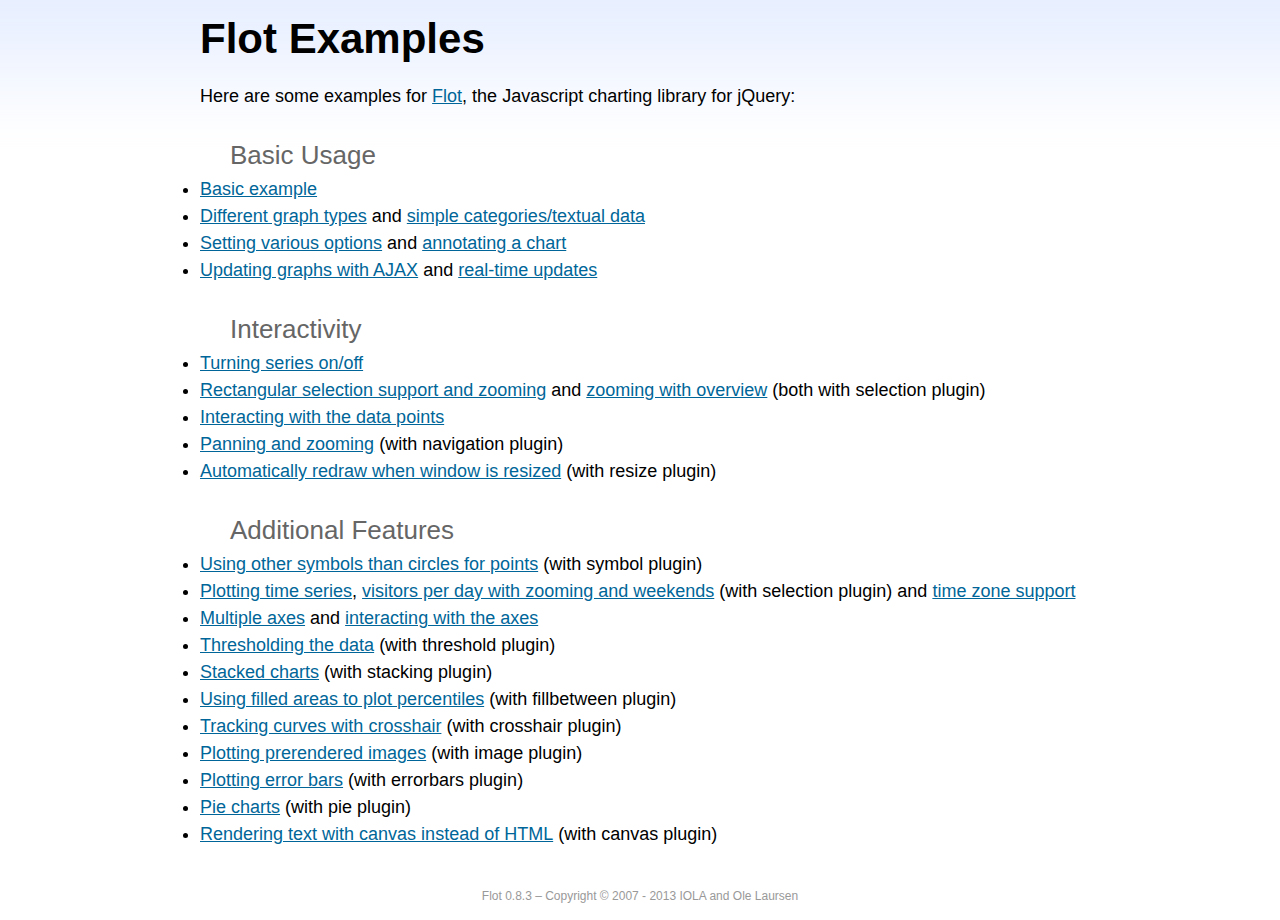
<file: Admin/bower_components/flot/examples/index.html>
<!DOCTYPE html PUBLIC "-//W3C//DTD HTML 4.01//EN" "http://www.w3.org/TR/html4/strict.dtd">
<html>
<head>
	<meta http-equiv="Content-Type" content="text/html; charset=utf-8">
	<title>Flot Examples</title>
	<link href="examples.css" rel="stylesheet" type="text/css">
	<style>

	h3 {
		margin-top: 30px;
		margin-bottom: 5px;
	}

	</style>
	<script language="javascript" type="text/javascript" src="../jquery.js"></script>
	<script language="javascript" type="text/javascript" src="../jquery.flot.js"></script>
	<script type="text/javascript">

	$(function() {

		// Add the Flot version string to the footer

		$("#footer").prepend("Flot " + $.plot.version + " &ndash; ");
	});

	</script>
</head>
<body>

	<div id="header">
		<h2>Flot Examples</h2>
	</div>

	<div id="content">

		<p>Here are some examples for <a href="http://www.flotcharts.org">Flot</a>, the Javascript charting library for jQuery:</p>

		<h3>Basic Usage</h3>

		<ul>
			<li><a href="basic-usage/index.html">Basic example</a></li>
			<li><a href="series-types/index.html">Different graph types</a> and <a href="categories/index.html">simple categories/textual data</a></li>
			<li><a href="basic-options/index.html">Setting various options</a> and <a href="annotating/index.html">annotating a chart</a></li>
			<li><a href="ajax/index.html">Updating graphs with AJAX</a> and <a href="realtime/index.html">real-time updates</a></li>
		</ul>

		<h3>Interactivity</h3>

		<ul>
			<li><a href="series-toggle/index.html">Turning series on/off</a></li>
			<li><a href="selection/index.html">Rectangular selection support and zooming</a> and <a href="zooming/index.html">zooming with overview</a> (both with selection plugin)</li>
			<li><a href="interacting/index.html">Interacting with the data points</a></li>
			<li><a href="navigate/index.html">Panning and zooming</a> (with navigation plugin)</li>
			<li><a href="resize/index.html">Automatically redraw when window is resized</a> (with resize plugin)</li>
		</ul>

		<h3>Additional Features</h3>

		<ul>
			<li><a href="symbols/index.html">Using other symbols than circles for points</a> (with symbol plugin)</li>
			<li><a href="axes-time/index.html">Plotting time series</a>, <a href="visitors/index.html">visitors per day with zooming and weekends</a> (with selection plugin) and <a href="axes-time-zones/index.html">time zone support</a></li>
			<li><a href="axes-multiple/index.html">Multiple axes</a> and <a href="axes-interacting/index.html">interacting with the axes</a></li>
			<li><a href="threshold/index.html">Thresholding the data</a> (with threshold plugin)</li>
			<li><a href="stacking/index.html">Stacked charts</a> (with stacking plugin)</li>
			<li><a href="percentiles/index.html">Using filled areas to plot percentiles</a> (with fillbetween plugin)</li>
			<li><a href="tracking/index.html">Tracking curves with crosshair</a> (with crosshair plugin)</li>
			<li><a href="image/index.html">Plotting prerendered images</a> (with image plugin)</li>
			<li><a href="series-errorbars/index.html">Plotting error bars</a> (with errorbars plugin)</li>
			<li><a href="series-pie/index.html">Pie charts</a> (with pie plugin)</li>
			<li><a href="canvas/index.html">Rendering text with canvas instead of HTML</a> (with canvas plugin)</li>
		</ul>

	</div>

	<div id="footer">
		Copyright &copy; 2007 - 2013 IOLA and Ole Laursen
	</div>

</body>
</html>
</file>
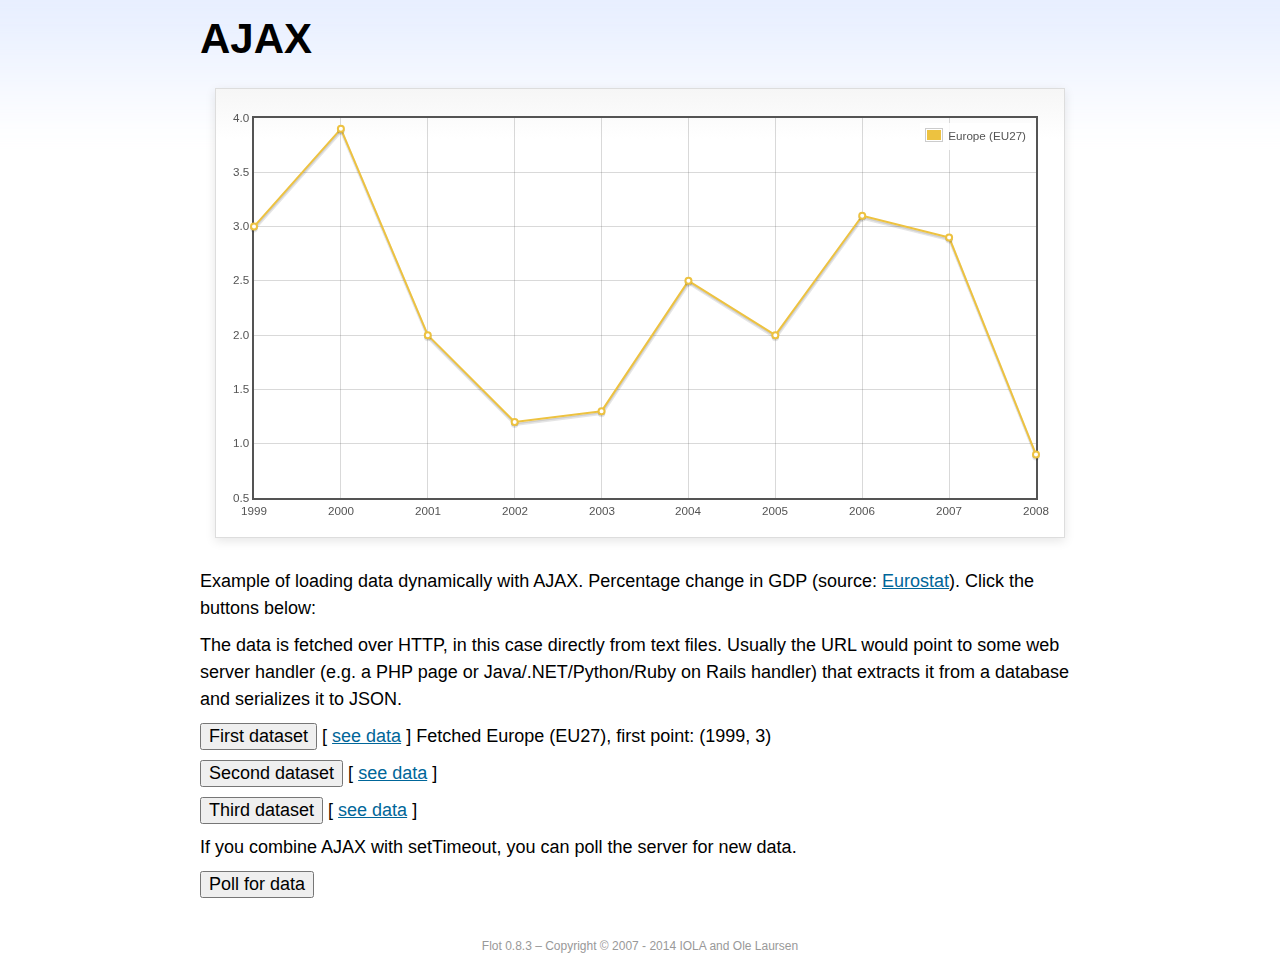
<file: Admin/bower_components/flot/examples/ajax/index.html>
<!DOCTYPE html PUBLIC "-//W3C//DTD HTML 4.01//EN" "http://www.w3.org/TR/html4/strict.dtd">
<html>
<head>
	<meta http-equiv="Content-Type" content="text/html; charset=utf-8">
	<title>Flot Examples: AJAX</title>
	<link href="../examples.css" rel="stylesheet" type="text/css">
	<!--[if lte IE 8]><script language="javascript" type="text/javascript" src="../../excanvas.min.js"></script><![endif]-->
	<script language="javascript" type="text/javascript" src="../../jquery.js"></script>
	<script language="javascript" type="text/javascript" src="../../jquery.flot.js"></script>
	<script type="text/javascript">

	$(function() {

		var options = {
			lines: {
				show: true
			},
			points: {
				show: true
			},
			xaxis: {
				tickDecimals: 0,
				tickSize: 1
			}
		};

		var data = [];

		$.plot("#placeholder", data, options);

		// Fetch one series, adding to what we already have

		var alreadyFetched = {};

		$("button.fetchSeries").click(function () {

			var button = $(this);

			// Find the URL in the link right next to us, then fetch the data

			var dataurl = button.siblings("a").attr("href");

			function onDataReceived(series) {

				// Extract the first coordinate pair; jQuery has parsed it, so
				// the data is now just an ordinary JavaScript object

				var firstcoordinate = "(" + series.data[0][0] + ", " + series.data[0][1] + ")";
				button.siblings("span").text("Fetched " + series.label + ", first point: " + firstcoordinate);

				// Push the new data onto our existing data array

				if (!alreadyFetched[series.label]) {
					alreadyFetched[series.label] = true;
					data.push(series);
				}

				$.plot("#placeholder", data, options);
			}

			$.ajax({
				url: dataurl,
				type: "GET",
				dataType: "json",
				success: onDataReceived
			});
		});

		// Initiate a recurring data update

		$("button.dataUpdate").click(function () {

			data = [];
			alreadyFetched = {};

			$.plot("#placeholder", data, options);

			var iteration = 0;

			function fetchData() {

				++iteration;

				function onDataReceived(series) {

					// Load all the data in one pass; if we only got partial
					// data we could merge it with what we already have.

					data = [ series ];
					$.plot("#placeholder", data, options);
				}

				// Normally we call the same URL - a script connected to a
				// database - but in this case we only have static example
				// files, so we need to modify the URL.

				$.ajax({
					url: "data-eu-gdp-growth-" + iteration + ".json",
					type: "GET",
					dataType: "json",
					success: onDataReceived
				});

				if (iteration < 5) {
					setTimeout(fetchData, 1000);
				} else {
					data = [];
					alreadyFetched = {};
				}
			}

			setTimeout(fetchData, 1000);
		});

		// Load the first series by default, so we don't have an empty plot

		$("button.fetchSeries:first").click();

		// Add the Flot version string to the footer

		$("#footer").prepend("Flot " + $.plot.version + " &ndash; ");
	});

	</script>
</head>
<body>

	<div id="header">
		<h2>AJAX</h2>
	</div>

	<div id="content">

		<div class="demo-container">
			<div id="placeholder" class="demo-placeholder"></div>
		</div>

		<p>Example of loading data dynamically with AJAX. Percentage change in GDP (source: <a href="http://epp.eurostat.ec.europa.eu/tgm/table.do?tab=table&init=1&plugin=1&language=en&pcode=tsieb020">Eurostat</a>). Click the buttons below:</p>

		<p>The data is fetched over HTTP, in this case directly from text files. Usually the URL would point to some web server handler (e.g. a PHP page or Java/.NET/Python/Ruby on Rails handler) that extracts it from a database and serializes it to JSON.</p>

		<p>
			<button class="fetchSeries">First dataset</button>
			[ <a href="data-eu-gdp-growth.json">see data</a> ]
			<span></span>
		</p>

		<p>
			<button class="fetchSeries">Second dataset</button>
			[ <a href="data-japan-gdp-growth.json">see data</a> ]
			<span></span>
		</p>

		<p>
			<button class="fetchSeries">Third dataset</button>
			[ <a href="data-usa-gdp-growth.json">see data</a> ]
			<span></span>
		</p>

		<p>If you combine AJAX with setTimeout, you can poll the server for new data.</p>

		<p>
			<button class="dataUpdate">Poll for data</button>
		</p>

	</div>

	<div id="footer">
		Copyright &copy; 2007 - 2014 IOLA and Ole Laursen
	</div>

</body>
</html>
</file>
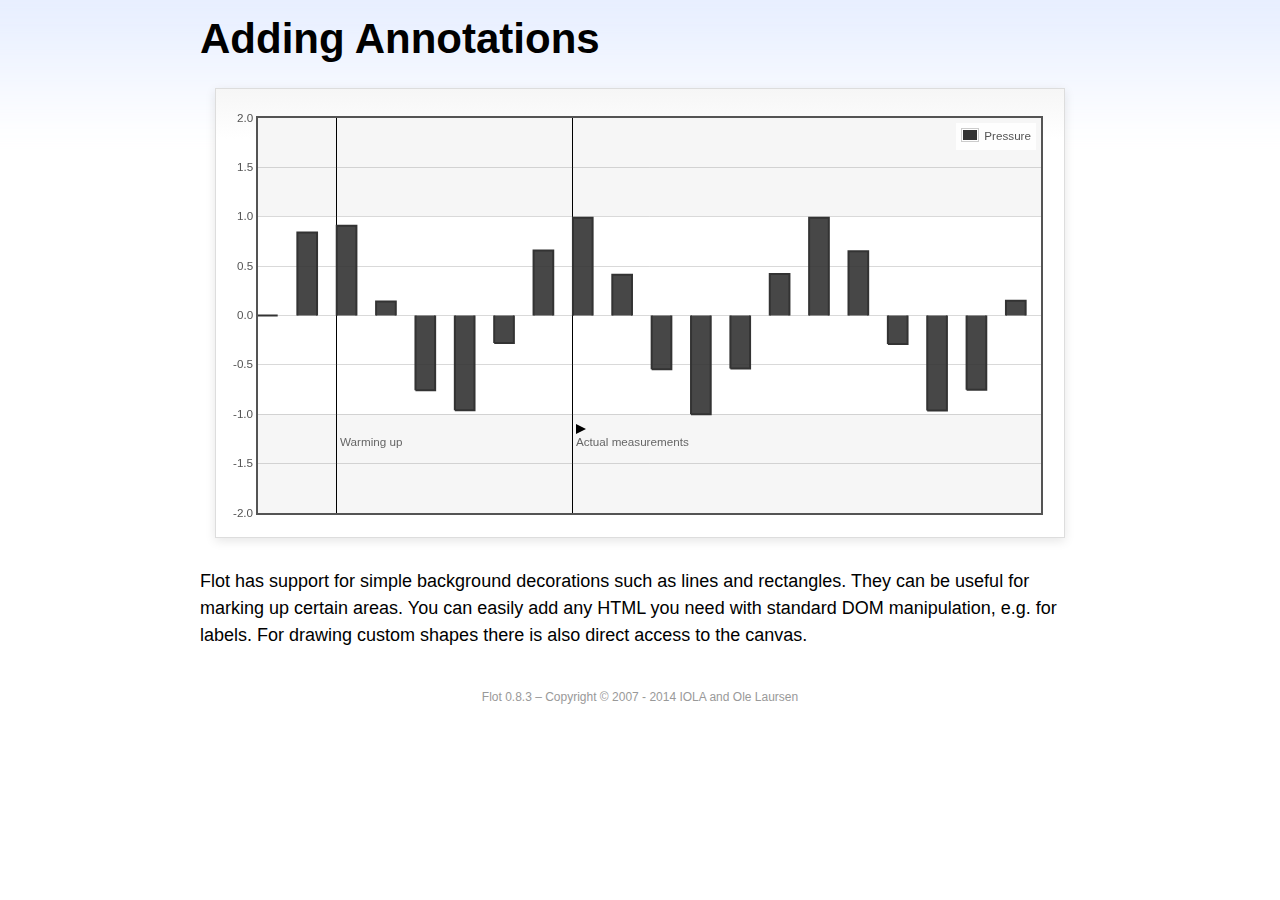
<file: Admin/bower_components/flot/examples/annotating/index.html>
<!DOCTYPE html PUBLIC "-//W3C//DTD HTML 4.01//EN" "http://www.w3.org/TR/html4/strict.dtd">
<html>
<head>
	<meta http-equiv="Content-Type" content="text/html; charset=utf-8">
	<title>Flot Examples: Adding Annotations</title>
	<link href="../examples.css" rel="stylesheet" type="text/css">
	<!--[if lte IE 8]><script language="javascript" type="text/javascript" src="../../excanvas.min.js"></script><![endif]-->
	<script language="javascript" type="text/javascript" src="../../jquery.js"></script>
	<script language="javascript" type="text/javascript" src="../../jquery.flot.js"></script>
	<script type="text/javascript">

	$(function() {

		var d1 = [];
		for (var i = 0; i < 20; ++i) {
			d1.push([i, Math.sin(i)]);
		}

		var data = [{ data: d1, label: "Pressure", color: "#333" }];

		var markings = [
			{ color: "#f6f6f6", yaxis: { from: 1 } },
			{ color: "#f6f6f6", yaxis: { to: -1 } },
			{ color: "#000", lineWidth: 1, xaxis: { from: 2, to: 2 } },
			{ color: "#000", lineWidth: 1, xaxis: { from: 8, to: 8 } }
		];

		var placeholder = $("#placeholder");

		var plot = $.plot(placeholder, data, {
			bars: { show: true, barWidth: 0.5, fill: 0.9 },
			xaxis: { ticks: [], autoscaleMargin: 0.02 },
			yaxis: { min: -2, max: 2 },
			grid: { markings: markings }
		});

		var o = plot.pointOffset({ x: 2, y: -1.2});

		// Append it to the placeholder that Flot already uses for positioning

		placeholder.append("<div style='position:absolute;left:" + (o.left + 4) + "px;top:" + o.top + "px;color:#666;font-size:smaller'>Warming up</div>");

		o = plot.pointOffset({ x: 8, y: -1.2});
		placeholder.append("<div style='position:absolute;left:" + (o.left + 4) + "px;top:" + o.top + "px;color:#666;font-size:smaller'>Actual measurements</div>");

		// Draw a little arrow on top of the last label to demonstrate canvas
		// drawing

		var ctx = plot.getCanvas().getContext("2d");
		ctx.beginPath();
		o.left += 4;
		ctx.moveTo(o.left, o.top);
		ctx.lineTo(o.left, o.top - 10);
		ctx.lineTo(o.left + 10, o.top - 5);
		ctx.lineTo(o.left, o.top);
		ctx.fillStyle = "#000";
		ctx.fill();

		// Add the Flot version string to the footer

		$("#footer").prepend("Flot " + $.plot.version + " &ndash; ");
	});

	</script>
</head>
<body>

	<div id="header">
		<h2>Adding Annotations</h2>
	</div>

	<div id="content">

		<div class="demo-container">
			<div id="placeholder" class="demo-placeholder"></div>
		</div>

		<p>Flot has support for simple background decorations such as lines and rectangles. They can be useful for marking up certain areas. You can easily add any HTML you need with standard DOM manipulation, e.g. for labels. For drawing custom shapes there is also direct access to the canvas.</p>

	</div>

	<div id="footer">
		Copyright &copy; 2007 - 2014 IOLA and Ole Laursen
	</div>

</body>
</html>
</file>
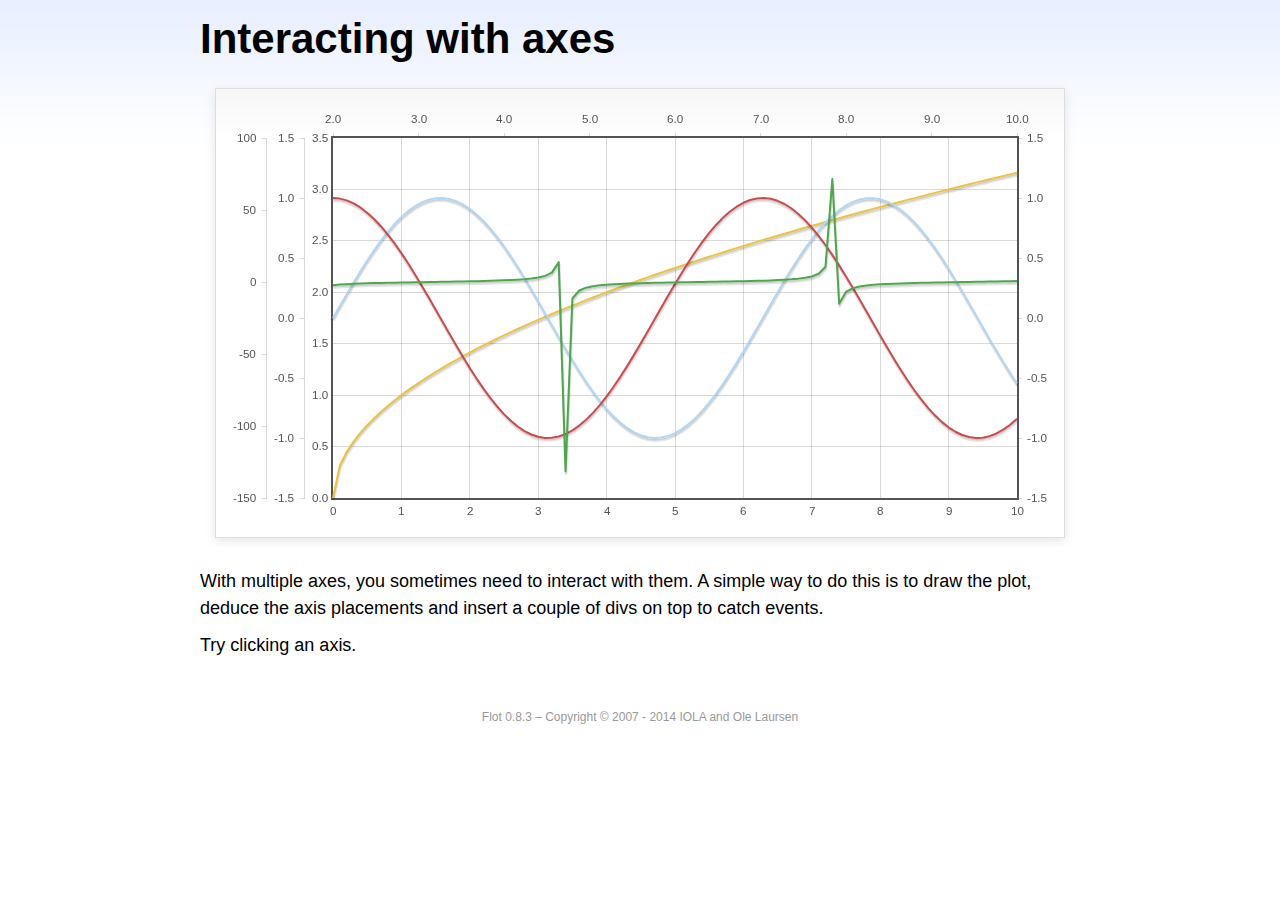
<file: Admin/bower_components/flot/examples/axes-interacting/index.html>
<!DOCTYPE html PUBLIC "-//W3C//DTD HTML 4.01//EN" "http://www.w3.org/TR/html4/strict.dtd">
<html>
<head>
	<meta http-equiv="Content-Type" content="text/html; charset=utf-8">
	<title>Flot Examples: Interacting with axes</title>
	<link href="../examples.css" rel="stylesheet" type="text/css">
	<!--[if lte IE 8]><script language="javascript" type="text/javascript" src="../../excanvas.min.js"></script><![endif]-->
	<script language="javascript" type="text/javascript" src="../../jquery.js"></script>
	<script language="javascript" type="text/javascript" src="../../jquery.flot.js"></script>
	<script type="text/javascript">

	$(function() {

		function generate(start, end, fn) {
			var res = [];
			for (var i = 0; i <= 100; ++i) {
				var x = start + i / 100 * (end - start);
				res.push([x, fn(x)]);
			}
			return res;
		}

		var data = [
			{ data: generate(0, 10, function (x) { return Math.sqrt(x);}), xaxis: 1, yaxis:1 },
			{ data: generate(0, 10, function (x) { return Math.sin(x);}), xaxis: 1, yaxis:2 },
			{ data: generate(0, 10, function (x) { return Math.cos(x);}), xaxis: 1, yaxis:3 },
			{ data: generate(2, 10, function (x) { return Math.tan(x);}), xaxis: 2, yaxis: 4 }
		];

		var plot = $.plot("#placeholder", data, {
			xaxes: [
				{ position: 'bottom' },
				{ position: 'top'}
			],
			yaxes: [
				{ position: 'left' },
				{ position: 'left' },
				{ position: 'right' },
				{ position: 'left' }
			]
		});

		// Create a div for each axis

		$.each(plot.getAxes(), function (i, axis) {
			if (!axis.show)
				return;

			var box = axis.box;

			$("<div class='axisTarget' style='position:absolute; left:" + box.left + "px; top:" + box.top + "px; width:" + box.width +  "px; height:" + box.height + "px'></div>")
				.data("axis.direction", axis.direction)
				.data("axis.n", axis.n)
				.css({ backgroundColor: "#f00", opacity: 0, cursor: "pointer" })
				.appendTo(plot.getPlaceholder())
				.hover(
					function () { $(this).css({ opacity: 0.10 }) },
					function () { $(this).css({ opacity: 0 }) }
				)
				.click(function () {
					$("#click").text("You clicked the " + axis.direction + axis.n + "axis!")
				});
		});

		// Add the Flot version string to the footer

		$("#footer").prepend("Flot " + $.plot.version + " &ndash; ");
	});

	</script>
</head>
<body>

	<div id="header">
		<h2>Interacting with axes</h2>
	</div>

	<div id="content">

		<div class="demo-container">
			<div id="placeholder" class="demo-placeholder"></div>
		</div>

		<p>With multiple axes, you sometimes need to interact with them. A simple way to do this is to draw the plot, deduce the axis placements and insert a couple of divs on top to catch events.</p>

		<p>Try clicking an axis.</p>

		<p id="click"></p>

	</div>

	<div id="footer">
		Copyright &copy; 2007 - 2014 IOLA and Ole Laursen
	</div>

</body>
</html>
</file>
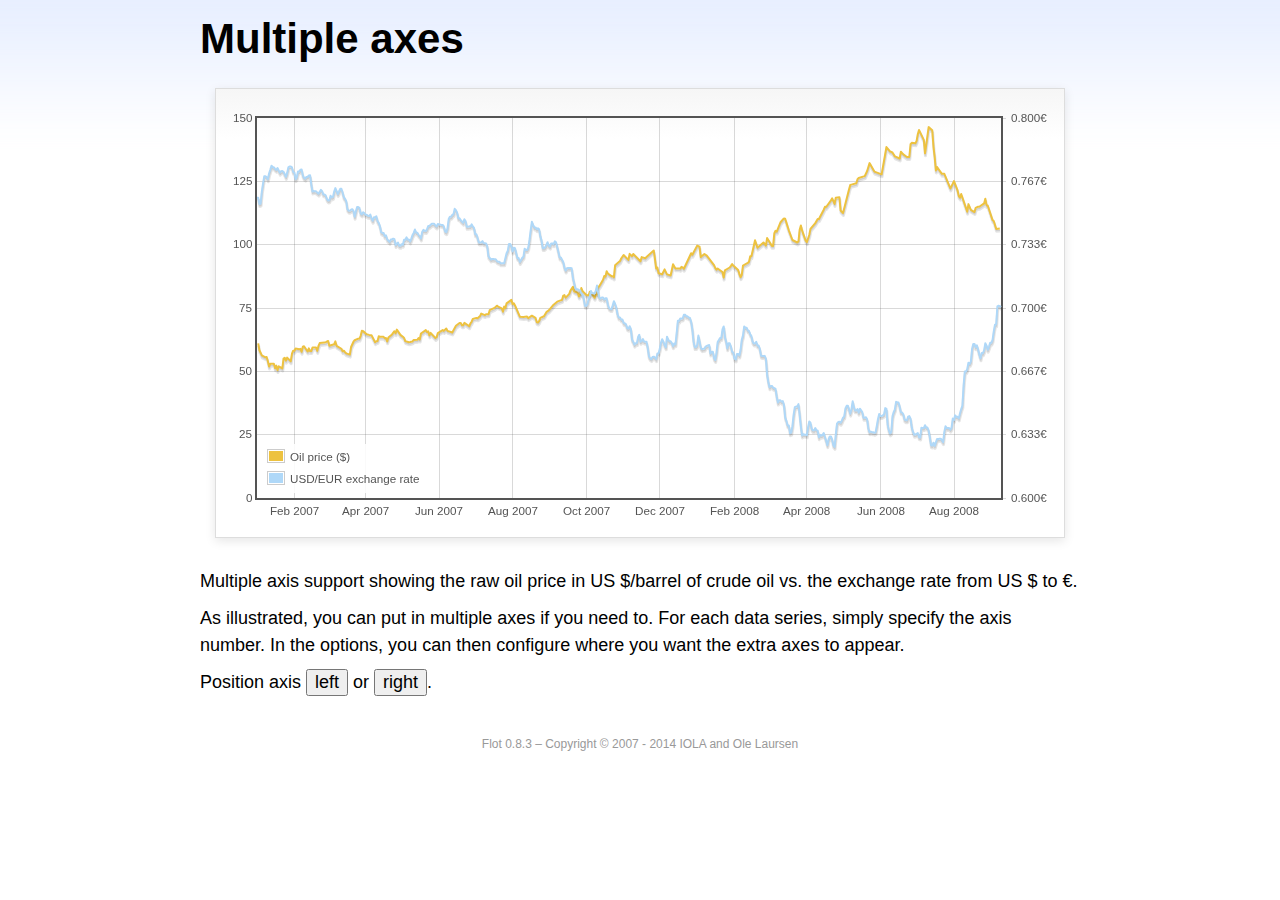
<file: Admin/bower_components/flot/examples/axes-multiple/index.html>
<!DOCTYPE html PUBLIC "-//W3C//DTD HTML 4.01//EN" "http://www.w3.org/TR/html4/strict.dtd">
<html>
<head>
	<meta http-equiv="Content-Type" content="text/html; charset=utf-8">
	<title>Flot Examples: Multiple Axes</title>
	<link href="../examples.css" rel="stylesheet" type="text/css">
	<!--[if lte IE 8]><script language="javascript" type="text/javascript" src="../../excanvas.min.js"></script><![endif]-->
	<script language="javascript" type="text/javascript" src="../../jquery.js"></script>
	<script language="javascript" type="text/javascript" src="../../jquery.flot.js"></script>
	<script language="javascript" type="text/javascript" src="../../jquery.flot.time.js"></script>
	<script type="text/javascript">

	$(function() {

		var oilprices = [[1167692400000,61.05], [1167778800000,58.32], [1167865200000,57.35], [1167951600000,56.31], [1168210800000,55.55], [1168297200000,55.64], [1168383600000,54.02], [1168470000000,51.88], [1168556400000,52.99], [1168815600000,52.99], [1168902000000,51.21], [1168988400000,52.24], [1169074800000,50.48], [1169161200000,51.99], [1169420400000,51.13], [1169506800000,55.04], [1169593200000,55.37], [1169679600000,54.23], [1169766000000,55.42], [1170025200000,54.01], [1170111600000,56.97], [1170198000000,58.14], [1170284400000,58.14], [1170370800000,59.02], [1170630000000,58.74], [1170716400000,58.88], [1170802800000,57.71], [1170889200000,59.71], [1170975600000,59.89], [1171234800000,57.81], [1171321200000,59.06], [1171407600000,58.00], [1171494000000,57.99], [1171580400000,59.39], [1171839600000,59.39], [1171926000000,58.07], [1172012400000,60.07], [1172098800000,61.14], [1172444400000,61.39], [1172530800000,61.46], [1172617200000,61.79], [1172703600000,62.00], [1172790000000,60.07], [1173135600000,60.69], [1173222000000,61.82], [1173308400000,60.05], [1173654000000,58.91], [1173740400000,57.93], [1173826800000,58.16], [1173913200000,57.55], [1173999600000,57.11], [1174258800000,56.59], [1174345200000,59.61], [1174518000000,61.69], [1174604400000,62.28], [1174860000000,62.91], [1174946400000,62.93], [1175032800000,64.03], [1175119200000,66.03], [1175205600000,65.87], [1175464800000,64.64], [1175637600000,64.38], [1175724000000,64.28], [1175810400000,64.28], [1176069600000,61.51], [1176156000000,61.89], [1176242400000,62.01], [1176328800000,63.85], [1176415200000,63.63], [1176674400000,63.61], [1176760800000,63.10], [1176847200000,63.13], [1176933600000,61.83], [1177020000000,63.38], [1177279200000,64.58], [1177452000000,65.84], [1177538400000,65.06], [1177624800000,66.46], [1177884000000,64.40], [1178056800000,63.68], [1178143200000,63.19], [1178229600000,61.93], [1178488800000,61.47], [1178575200000,61.55], [1178748000000,61.81], [1178834400000,62.37], [1179093600000,62.46], [1179180000000,63.17], [1179266400000,62.55], [1179352800000,64.94], [1179698400000,66.27], [1179784800000,65.50], [1179871200000,65.77], [1179957600000,64.18], [1180044000000,65.20], [1180389600000,63.15], [1180476000000,63.49], [1180562400000,65.08], [1180908000000,66.30], [1180994400000,65.96], [1181167200000,66.93], [1181253600000,65.98], [1181599200000,65.35], [1181685600000,66.26], [1181858400000,68.00], [1182117600000,69.09], [1182204000000,69.10], [1182290400000,68.19], [1182376800000,68.19], [1182463200000,69.14], [1182722400000,68.19], [1182808800000,67.77], [1182895200000,68.97], [1182981600000,69.57], [1183068000000,70.68], [1183327200000,71.09], [1183413600000,70.92], [1183586400000,71.81], [1183672800000,72.81], [1183932000000,72.19], [1184018400000,72.56], [1184191200000,72.50], [1184277600000,74.15], [1184623200000,75.05], [1184796000000,75.92], [1184882400000,75.57], [1185141600000,74.89], [1185228000000,73.56], [1185314400000,75.57], [1185400800000,74.95], [1185487200000,76.83], [1185832800000,78.21], [1185919200000,76.53], [1186005600000,76.86], [1186092000000,76.00], [1186437600000,71.59], [1186696800000,71.47], [1186956000000,71.62], [1187042400000,71.00], [1187301600000,71.98], [1187560800000,71.12], [1187647200000,69.47], [1187733600000,69.26], [1187820000000,69.83], [1187906400000,71.09], [1188165600000,71.73], [1188338400000,73.36], [1188511200000,74.04], [1188856800000,76.30], [1189116000000,77.49], [1189461600000,78.23], [1189548000000,79.91], [1189634400000,80.09], [1189720800000,79.10], [1189980000000,80.57], [1190066400000,81.93], [1190239200000,83.32], [1190325600000,81.62], [1190584800000,80.95], [1190671200000,79.53], [1190757600000,80.30], [1190844000000,82.88], [1190930400000,81.66], [1191189600000,80.24], [1191276000000,80.05], [1191362400000,79.94], [1191448800000,81.44], [1191535200000,81.22], [1191794400000,79.02], [1191880800000,80.26], [1191967200000,80.30], [1192053600000,83.08], [1192140000000,83.69], [1192399200000,86.13], [1192485600000,87.61], [1192572000000,87.40], [1192658400000,89.47], [1192744800000,88.60], [1193004000000,87.56], [1193090400000,87.56], [1193176800000,87.10], [1193263200000,91.86], [1193612400000,93.53], [1193698800000,94.53], [1193871600000,95.93], [1194217200000,93.98], [1194303600000,96.37], [1194476400000,95.46], [1194562800000,96.32], [1195081200000,93.43], [1195167600000,95.10], [1195426800000,94.64], [1195513200000,95.10], [1196031600000,97.70], [1196118000000,94.42], [1196204400000,90.62], [1196290800000,91.01], [1196377200000,88.71], [1196636400000,88.32], [1196809200000,90.23], [1196982000000,88.28], [1197241200000,87.86], [1197327600000,90.02], [1197414000000,92.25], [1197586800000,90.63], [1197846000000,90.63], [1197932400000,90.49], [1198018800000,91.24], [1198105200000,91.06], [1198191600000,90.49], [1198710000000,96.62], [1198796400000,96.00], [1199142000000,99.62], [1199314800000,99.18], [1199401200000,95.09], [1199660400000,96.33], [1199833200000,95.67], [1200351600000,91.90], [1200438000000,90.84], [1200524400000,90.13], [1200610800000,90.57], [1200956400000,89.21], [1201042800000,86.99], [1201129200000,89.85], [1201474800000,90.99], [1201561200000,91.64], [1201647600000,92.33], [1201734000000,91.75], [1202079600000,90.02], [1202166000000,88.41], [1202252400000,87.14], [1202338800000,88.11], [1202425200000,91.77], [1202770800000,92.78], [1202857200000,93.27], [1202943600000,95.46], [1203030000000,95.46], [1203289200000,101.74], [1203462000000,98.81], [1203894000000,100.88], [1204066800000,99.64], [1204153200000,102.59], [1204239600000,101.84], [1204498800000,99.52], [1204585200000,99.52], [1204671600000,104.52], [1204758000000,105.47], [1204844400000,105.15], [1205103600000,108.75], [1205276400000,109.92], [1205362800000,110.33], [1205449200000,110.21], [1205708400000,105.68], [1205967600000,101.84], [1206313200000,100.86], [1206399600000,101.22], [1206486000000,105.90], [1206572400000,107.58], [1206658800000,105.62], [1206914400000,101.58], [1207000800000,100.98], [1207173600000,103.83], [1207260000000,106.23], [1207605600000,108.50], [1207778400000,110.11], [1207864800000,110.14], [1208210400000,113.79], [1208296800000,114.93], [1208383200000,114.86], [1208728800000,117.48], [1208815200000,118.30], [1208988000000,116.06], [1209074400000,118.52], [1209333600000,118.75], [1209420000000,113.46], [1209592800000,112.52], [1210024800000,121.84], [1210111200000,123.53], [1210197600000,123.69], [1210543200000,124.23], [1210629600000,125.80], [1210716000000,126.29], [1211148000000,127.05], [1211320800000,129.07], [1211493600000,132.19], [1211839200000,128.85], [1212357600000,127.76], [1212703200000,138.54], [1212962400000,136.80], [1213135200000,136.38], [1213308000000,134.86], [1213653600000,134.01], [1213740000000,136.68], [1213912800000,135.65], [1214172000000,134.62], [1214258400000,134.62], [1214344800000,134.62], [1214431200000,139.64], [1214517600000,140.21], [1214776800000,140.00], [1214863200000,140.97], [1214949600000,143.57], [1215036000000,145.29], [1215381600000,141.37], [1215468000000,136.04], [1215727200000,146.40], [1215986400000,145.18], [1216072800000,138.74], [1216159200000,134.60], [1216245600000,129.29], [1216332000000,130.65], [1216677600000,127.95], [1216850400000,127.95], [1217282400000,122.19], [1217455200000,124.08], [1217541600000,125.10], [1217800800000,121.41], [1217887200000,119.17], [1217973600000,118.58], [1218060000000,120.02], [1218405600000,114.45], [1218492000000,113.01], [1218578400000,116.00], [1218751200000,113.77], [1219010400000,112.87], [1219096800000,114.53], [1219269600000,114.98], [1219356000000,114.98], [1219701600000,116.27], [1219788000000,118.15], [1219874400000,115.59], [1219960800000,115.46], [1220306400000,109.71], [1220392800000,109.35], [1220565600000,106.23], [1220824800000,106.34]];

		var exchangerates = [[1167606000000,0.7580], [1167692400000,0.7580], [1167778800000,0.75470], [1167865200000,0.75490], [1167951600000,0.76130], [1168038000000,0.76550], [1168124400000,0.76930], [1168210800000,0.76940], [1168297200000,0.76880], [1168383600000,0.76780], [1168470000000,0.77080], [1168556400000,0.77270], [1168642800000,0.77490], [1168729200000,0.77410], [1168815600000,0.77410], [1168902000000,0.77320], [1168988400000,0.77270], [1169074800000,0.77370], [1169161200000,0.77240], [1169247600000,0.77120], [1169334000000,0.7720], [1169420400000,0.77210], [1169506800000,0.77170], [1169593200000,0.77040], [1169679600000,0.7690], [1169766000000,0.77110], [1169852400000,0.7740], [1169938800000,0.77450], [1170025200000,0.77450], [1170111600000,0.7740], [1170198000000,0.77160], [1170284400000,0.77130], [1170370800000,0.76780], [1170457200000,0.76880], [1170543600000,0.77180], [1170630000000,0.77180], [1170716400000,0.77280], [1170802800000,0.77290], [1170889200000,0.76980], [1170975600000,0.76850], [1171062000000,0.76810], [1171148400000,0.7690], [1171234800000,0.7690], [1171321200000,0.76980], [1171407600000,0.76990], [1171494000000,0.76510], [1171580400000,0.76130], [1171666800000,0.76160], [1171753200000,0.76140], [1171839600000,0.76140], [1171926000000,0.76070], [1172012400000,0.76020], [1172098800000,0.76110], [1172185200000,0.76220], [1172271600000,0.76150], [1172358000000,0.75980], [1172444400000,0.75980], [1172530800000,0.75920], [1172617200000,0.75730], [1172703600000,0.75660], [1172790000000,0.75670], [1172876400000,0.75910], [1172962800000,0.75820], [1173049200000,0.75850], [1173135600000,0.76130], [1173222000000,0.76310], [1173308400000,0.76150], [1173394800000,0.760], [1173481200000,0.76130], [1173567600000,0.76270], [1173654000000,0.76270], [1173740400000,0.76080], [1173826800000,0.75830], [1173913200000,0.75750], [1173999600000,0.75620], [1174086000000,0.7520], [1174172400000,0.75120], [1174258800000,0.75120], [1174345200000,0.75170], [1174431600000,0.7520], [1174518000000,0.75110], [1174604400000,0.7480], [1174690800000,0.75090], [1174777200000,0.75310], [1174860000000,0.75310], [1174946400000,0.75270], [1175032800000,0.74980], [1175119200000,0.74930], [1175205600000,0.75040], [1175292000000,0.750], [1175378400000,0.74910], [1175464800000,0.74910], [1175551200000,0.74850], [1175637600000,0.74840], [1175724000000,0.74920], [1175810400000,0.74710], [1175896800000,0.74590], [1175983200000,0.74770], [1176069600000,0.74770], [1176156000000,0.74830], [1176242400000,0.74580], [1176328800000,0.74480], [1176415200000,0.7430], [1176501600000,0.73990], [1176588000000,0.73950], [1176674400000,0.73950], [1176760800000,0.73780], [1176847200000,0.73820], [1176933600000,0.73620], [1177020000000,0.73550], [1177106400000,0.73480], [1177192800000,0.73610], [1177279200000,0.73610], [1177365600000,0.73650], [1177452000000,0.73620], [1177538400000,0.73310], [1177624800000,0.73390], [1177711200000,0.73440], [1177797600000,0.73270], [1177884000000,0.73270], [1177970400000,0.73360], [1178056800000,0.73330], [1178143200000,0.73590], [1178229600000,0.73590], [1178316000000,0.73720], [1178402400000,0.7360], [1178488800000,0.7360], [1178575200000,0.7350], [1178661600000,0.73650], [1178748000000,0.73840], [1178834400000,0.73950], [1178920800000,0.74130], [1179007200000,0.73970], [1179093600000,0.73960], [1179180000000,0.73850], [1179266400000,0.73780], [1179352800000,0.73660], [1179439200000,0.740], [1179525600000,0.74110], [1179612000000,0.74060], [1179698400000,0.74050], [1179784800000,0.74140], [1179871200000,0.74310], [1179957600000,0.74310], [1180044000000,0.74380], [1180130400000,0.74430], [1180216800000,0.74430], [1180303200000,0.74430], [1180389600000,0.74340], [1180476000000,0.74290], [1180562400000,0.74420], [1180648800000,0.7440], [1180735200000,0.74390], [1180821600000,0.74370], [1180908000000,0.74370], [1180994400000,0.74290], [1181080800000,0.74030], [1181167200000,0.73990], [1181253600000,0.74180], [1181340000000,0.74680], [1181426400000,0.7480], [1181512800000,0.7480], [1181599200000,0.7490], [1181685600000,0.74940], [1181772000000,0.75220], [1181858400000,0.75150], [1181944800000,0.75020], [1182031200000,0.74720], [1182117600000,0.74720], [1182204000000,0.74620], [1182290400000,0.74550], [1182376800000,0.74490], [1182463200000,0.74670], [1182549600000,0.74580], [1182636000000,0.74270], [1182722400000,0.74270], [1182808800000,0.7430], [1182895200000,0.74290], [1182981600000,0.7440], [1183068000000,0.7430], [1183154400000,0.74220], [1183240800000,0.73880], [1183327200000,0.73880], [1183413600000,0.73690], [1183500000000,0.73450], [1183586400000,0.73450], [1183672800000,0.73450], [1183759200000,0.73520], [1183845600000,0.73410], [1183932000000,0.73410], [1184018400000,0.7340], [1184104800000,0.73240], [1184191200000,0.72720], [1184277600000,0.72640], [1184364000000,0.72550], [1184450400000,0.72580], [1184536800000,0.72580], [1184623200000,0.72560], [1184709600000,0.72570], [1184796000000,0.72470], [1184882400000,0.72430], [1184968800000,0.72440], [1185055200000,0.72350], [1185141600000,0.72350], [1185228000000,0.72350], [1185314400000,0.72350], [1185400800000,0.72620], [1185487200000,0.72880], [1185573600000,0.73010], [1185660000000,0.73370], [1185746400000,0.73370], [1185832800000,0.73240], [1185919200000,0.72970], [1186005600000,0.73170], [1186092000000,0.73150], [1186178400000,0.72880], [1186264800000,0.72630], [1186351200000,0.72630], [1186437600000,0.72420], [1186524000000,0.72530], [1186610400000,0.72640], [1186696800000,0.7270], [1186783200000,0.73120], [1186869600000,0.73050], [1186956000000,0.73050], [1187042400000,0.73180], [1187128800000,0.73580], [1187215200000,0.74090], [1187301600000,0.74540], [1187388000000,0.74370], [1187474400000,0.74240], [1187560800000,0.74240], [1187647200000,0.74150], [1187733600000,0.74190], [1187820000000,0.74140], [1187906400000,0.73770], [1187992800000,0.73550], [1188079200000,0.73150], [1188165600000,0.73150], [1188252000000,0.7320], [1188338400000,0.73320], [1188424800000,0.73460], [1188511200000,0.73280], [1188597600000,0.73230], [1188684000000,0.7340], [1188770400000,0.7340], [1188856800000,0.73360], [1188943200000,0.73510], [1189029600000,0.73460], [1189116000000,0.73210], [1189202400000,0.72940], [1189288800000,0.72660], [1189375200000,0.72660], [1189461600000,0.72540], [1189548000000,0.72420], [1189634400000,0.72130], [1189720800000,0.71970], [1189807200000,0.72090], [1189893600000,0.7210], [1189980000000,0.7210], [1190066400000,0.7210], [1190152800000,0.72090], [1190239200000,0.71590], [1190325600000,0.71330], [1190412000000,0.71050], [1190498400000,0.70990], [1190584800000,0.70990], [1190671200000,0.70930], [1190757600000,0.70930], [1190844000000,0.70760], [1190930400000,0.7070], [1191016800000,0.70490], [1191103200000,0.70120], [1191189600000,0.70110], [1191276000000,0.70190], [1191362400000,0.70460], [1191448800000,0.70630], [1191535200000,0.70890], [1191621600000,0.70770], [1191708000000,0.70770], [1191794400000,0.70770], [1191880800000,0.70910], [1191967200000,0.71180], [1192053600000,0.70790], [1192140000000,0.70530], [1192226400000,0.7050], [1192312800000,0.70550], [1192399200000,0.70550], [1192485600000,0.70450], [1192572000000,0.70510], [1192658400000,0.70510], [1192744800000,0.70170], [1192831200000,0.70], [1192917600000,0.69950], [1193004000000,0.69940], [1193090400000,0.70140], [1193176800000,0.70360], [1193263200000,0.70210], [1193349600000,0.70020], [1193436000000,0.69670], [1193522400000,0.6950], [1193612400000,0.6950], [1193698800000,0.69390], [1193785200000,0.6940], [1193871600000,0.69220], [1193958000000,0.69190], [1194044400000,0.69140], [1194130800000,0.68940], [1194217200000,0.68910], [1194303600000,0.69040], [1194390000000,0.6890], [1194476400000,0.68340], [1194562800000,0.68230], [1194649200000,0.68070], [1194735600000,0.68150], [1194822000000,0.68150], [1194908400000,0.68470], [1194994800000,0.68590], [1195081200000,0.68220], [1195167600000,0.68270], [1195254000000,0.68370], [1195340400000,0.68230], [1195426800000,0.68220], [1195513200000,0.68220], [1195599600000,0.67920], [1195686000000,0.67460], [1195772400000,0.67350], [1195858800000,0.67310], [1195945200000,0.67420], [1196031600000,0.67440], [1196118000000,0.67390], [1196204400000,0.67310], [1196290800000,0.67610], [1196377200000,0.67610], [1196463600000,0.67850], [1196550000000,0.68180], [1196636400000,0.68360], [1196722800000,0.68230], [1196809200000,0.68050], [1196895600000,0.67930], [1196982000000,0.68490], [1197068400000,0.68330], [1197154800000,0.68250], [1197241200000,0.68250], [1197327600000,0.68160], [1197414000000,0.67990], [1197500400000,0.68130], [1197586800000,0.68090], [1197673200000,0.68680], [1197759600000,0.69330], [1197846000000,0.69330], [1197932400000,0.69450], [1198018800000,0.69440], [1198105200000,0.69460], [1198191600000,0.69640], [1198278000000,0.69650], [1198364400000,0.69560], [1198450800000,0.69560], [1198537200000,0.6950], [1198623600000,0.69480], [1198710000000,0.69280], [1198796400000,0.68870], [1198882800000,0.68240], [1198969200000,0.67940], [1199055600000,0.67940], [1199142000000,0.68030], [1199228400000,0.68550], [1199314800000,0.68240], [1199401200000,0.67910], [1199487600000,0.67830], [1199574000000,0.67850], [1199660400000,0.67850], [1199746800000,0.67970], [1199833200000,0.680], [1199919600000,0.68030], [1200006000000,0.68050], [1200092400000,0.6760], [1200178800000,0.6770], [1200265200000,0.6770], [1200351600000,0.67360], [1200438000000,0.67260], [1200524400000,0.67640], [1200610800000,0.68210], [1200697200000,0.68310], [1200783600000,0.68420], [1200870000000,0.68420], [1200956400000,0.68870], [1201042800000,0.69030], [1201129200000,0.68480], [1201215600000,0.68240], [1201302000000,0.67880], [1201388400000,0.68140], [1201474800000,0.68140], [1201561200000,0.67970], [1201647600000,0.67690], [1201734000000,0.67650], [1201820400000,0.67330], [1201906800000,0.67290], [1201993200000,0.67580], [1202079600000,0.67580], [1202166000000,0.6750], [1202252400000,0.6780], [1202338800000,0.68330], [1202425200000,0.68560], [1202511600000,0.69030], [1202598000000,0.68960], [1202684400000,0.68960], [1202770800000,0.68820], [1202857200000,0.68790], [1202943600000,0.68620], [1203030000000,0.68520], [1203116400000,0.68230], [1203202800000,0.68130], [1203289200000,0.68130], [1203375600000,0.68220], [1203462000000,0.68020], [1203548400000,0.68020], [1203634800000,0.67840], [1203721200000,0.67480], [1203807600000,0.67470], [1203894000000,0.67470], [1203980400000,0.67480], [1204066800000,0.67330], [1204153200000,0.6650], [1204239600000,0.66110], [1204326000000,0.65830], [1204412400000,0.6590], [1204498800000,0.6590], [1204585200000,0.65810], [1204671600000,0.65780], [1204758000000,0.65740], [1204844400000,0.65320], [1204930800000,0.65020], [1205017200000,0.65140], [1205103600000,0.65140], [1205190000000,0.65070], [1205276400000,0.6510], [1205362800000,0.64890], [1205449200000,0.64240], [1205535600000,0.64060], [1205622000000,0.63820], [1205708400000,0.63820], [1205794800000,0.63410], [1205881200000,0.63440], [1205967600000,0.63780], [1206054000000,0.64390], [1206140400000,0.64780], [1206226800000,0.64810], [1206313200000,0.64810], [1206399600000,0.64940], [1206486000000,0.64380], [1206572400000,0.63770], [1206658800000,0.63290], [1206745200000,0.63360], [1206831600000,0.63330], [1206914400000,0.63330], [1207000800000,0.6330], [1207087200000,0.63710], [1207173600000,0.64030], [1207260000000,0.63960], [1207346400000,0.63640], [1207432800000,0.63560], [1207519200000,0.63560], [1207605600000,0.63680], [1207692000000,0.63570], [1207778400000,0.63540], [1207864800000,0.6320], [1207951200000,0.63320], [1208037600000,0.63280], [1208124000000,0.63310], [1208210400000,0.63420], [1208296800000,0.63210], [1208383200000,0.63020], [1208469600000,0.62780], [1208556000000,0.63080], [1208642400000,0.63240], [1208728800000,0.63240], [1208815200000,0.63070], [1208901600000,0.62770], [1208988000000,0.62690], [1209074400000,0.63350], [1209160800000,0.63920], [1209247200000,0.640], [1209333600000,0.64010], [1209420000000,0.63960], [1209506400000,0.64070], [1209592800000,0.64230], [1209679200000,0.64290], [1209765600000,0.64720], [1209852000000,0.64850], [1209938400000,0.64860], [1210024800000,0.64670], [1210111200000,0.64440], [1210197600000,0.64670], [1210284000000,0.65090], [1210370400000,0.64780], [1210456800000,0.64610], [1210543200000,0.64610], [1210629600000,0.64680], [1210716000000,0.64490], [1210802400000,0.6470], [1210888800000,0.64610], [1210975200000,0.64520], [1211061600000,0.64220], [1211148000000,0.64220], [1211234400000,0.64250], [1211320800000,0.64140], [1211407200000,0.63660], [1211493600000,0.63460], [1211580000000,0.6350], [1211666400000,0.63460], [1211752800000,0.63460], [1211839200000,0.63430], [1211925600000,0.63460], [1212012000000,0.63790], [1212098400000,0.64160], [1212184800000,0.64420], [1212271200000,0.64310], [1212357600000,0.64310], [1212444000000,0.64350], [1212530400000,0.6440], [1212616800000,0.64730], [1212703200000,0.64690], [1212789600000,0.63860], [1212876000000,0.63560], [1212962400000,0.6340], [1213048800000,0.63460], [1213135200000,0.6430], [1213221600000,0.64520], [1213308000000,0.64670], [1213394400000,0.65060], [1213480800000,0.65040], [1213567200000,0.65030], [1213653600000,0.64810], [1213740000000,0.64510], [1213826400000,0.6450], [1213912800000,0.64410], [1213999200000,0.64140], [1214085600000,0.64090], [1214172000000,0.64090], [1214258400000,0.64280], [1214344800000,0.64310], [1214431200000,0.64180], [1214517600000,0.63710], [1214604000000,0.63490], [1214690400000,0.63330], [1214776800000,0.63340], [1214863200000,0.63380], [1214949600000,0.63420], [1215036000000,0.6320], [1215122400000,0.63180], [1215208800000,0.6370], [1215295200000,0.63680], [1215381600000,0.63680], [1215468000000,0.63830], [1215554400000,0.63710], [1215640800000,0.63710], [1215727200000,0.63550], [1215813600000,0.6320], [1215900000000,0.62770], [1215986400000,0.62760], [1216072800000,0.62910], [1216159200000,0.62740], [1216245600000,0.62930], [1216332000000,0.63110], [1216418400000,0.6310], [1216504800000,0.63120], [1216591200000,0.63120], [1216677600000,0.63040], [1216764000000,0.62940], [1216850400000,0.63480], [1216936800000,0.63780], [1217023200000,0.63680], [1217109600000,0.63680], [1217196000000,0.63680], [1217282400000,0.6360], [1217368800000,0.6370], [1217455200000,0.64180], [1217541600000,0.64110], [1217628000000,0.64350], [1217714400000,0.64270], [1217800800000,0.64270], [1217887200000,0.64190], [1217973600000,0.64460], [1218060000000,0.64680], [1218146400000,0.64870], [1218232800000,0.65940], [1218319200000,0.66660], [1218405600000,0.66660], [1218492000000,0.66780], [1218578400000,0.67120], [1218664800000,0.67050], [1218751200000,0.67180], [1218837600000,0.67840], [1218924000000,0.68110], [1219010400000,0.68110], [1219096800000,0.67940], [1219183200000,0.68040], [1219269600000,0.67810], [1219356000000,0.67560], [1219442400000,0.67350], [1219528800000,0.67630], [1219615200000,0.67620], [1219701600000,0.67770], [1219788000000,0.68150], [1219874400000,0.68020], [1219960800000,0.6780], [1220047200000,0.67960], [1220133600000,0.68170], [1220220000000,0.68170], [1220306400000,0.68320], [1220392800000,0.68770], [1220479200000,0.69120], [1220565600000,0.69140], [1220652000000,0.70090], [1220738400000,0.70120], [1220824800000,0.7010], [1220911200000,0.70050]];

		function euroFormatter(v, axis) {
			return v.toFixed(axis.tickDecimals) + "€";
		}

		function doPlot(position) {
			$.plot("#placeholder", [
				{ data: oilprices, label: "Oil price ($)" },
				{ data: exchangerates, label: "USD/EUR exchange rate", yaxis: 2 }
			], {
				xaxes: [ { mode: "time" } ],
				yaxes: [ { min: 0 }, {
					// align if we are to the right
					alignTicksWithAxis: position == "right" ? 1 : null,
					position: position,
					tickFormatter: euroFormatter
				} ],
				legend: { position: "sw" }
			});
		}

		doPlot("right");

		$("button").click(function () {
			doPlot($(this).text());
		});

		// Add the Flot version string to the footer

		$("#footer").prepend("Flot " + $.plot.version + " &ndash; ");
	});

	</script>
</head>
<body>

	<div id="header">
		<h2>Multiple axes</h2>
	</div>

	<div id="content">

		<div class="demo-container">
			<div id="placeholder" class="demo-placeholder"></div>
		</div>

		<p>Multiple axis support showing the raw oil price in US $/barrel of crude oil vs. the exchange rate from US $ to €.</p>

		<p>As illustrated, you can put in multiple axes if you need to. For each data series, simply specify the axis number. In the options, you can then configure where you want the extra axes to appear.</p>

		<p>Position axis <button>left</button> or <button>right</button>.</p>

	</div>

	<div id="footer">
		Copyright &copy; 2007 - 2014 IOLA and Ole Laursen
	</div>

</body>
</html>
</file>
<file: Admin/bower_components/flot/examples/examples.css>
* {	padding: 0; margin: 0; vertical-align: top; }

body {
	background: url(background.png) repeat-x;
	font: 18px/1.5em "proxima-nova", Helvetica, Arial, sans-serif;
}

a {	color: #069; }
a:hover { color: #28b; }

h2 {
	margin-top: 15px;
	font: normal 32px "omnes-pro", Helvetica, Arial, sans-serif;
}

h3 {
	margin-left: 30px;
	font: normal 26px "omnes-pro", Helvetica, Arial, sans-serif;
	color: #666;
}

p {
	margin-top: 10px;
}

button {
	font-size: 18px;
	padding: 1px 7px;
}

input {
	font-size: 18px;
}

input[type=checkbox] {
	margin: 7px;
}

#header {
	position: relative;
	width: 900px;
	margin: auto;
}

#header h2 {
	margin-left: 10px;
	vertical-align: middle;
	font-size: 42px;
	font-weight: bold;
	text-decoration: none;
	color: #000;
}

#content {
	width: 880px;
	margin: 0 auto;
	padding: 10px;
}

#footer {
	margin-top: 25px;
	margin-bottom: 10px;
	text-align: center;
	font-size: 12px;
	color: #999;
}

.demo-container {
	box-sizing: border-box;
	width: 850px;
	height: 450px;
	padding: 20px 15px 15px 15px;
	margin: 15px auto 30px auto;
	border: 1px solid #ddd;
	background: #fff;
	background: linear-gradient(#f6f6f6 0, #fff 50px);
	background: -o-linear-gradient(#f6f6f6 0, #fff 50px);
	background: -ms-linear-gradient(#f6f6f6 0, #fff 50px);
	background: -moz-linear-gradient(#f6f6f6 0, #fff 50px);
	background: -webkit-linear-gradient(#f6f6f6 0, #fff 50px);
	box-shadow: 0 3px 10px rgba(0,0,0,0.15);
	-o-box-shadow: 0 3px 10px rgba(0,0,0,0.1);
	-ms-box-shadow: 0 3px 10px rgba(0,0,0,0.1);
	-moz-box-shadow: 0 3px 10px rgba(0,0,0,0.1);
	-webkit-box-shadow: 0 3px 10px rgba(0,0,0,0.1);
}

.demo-placeholder {
	width: 100%;
	height: 100%;
	font-size: 14px;
	line-height: 1.2em;
}

.legend table {
	border-spacing: 5px;
}
</file>
